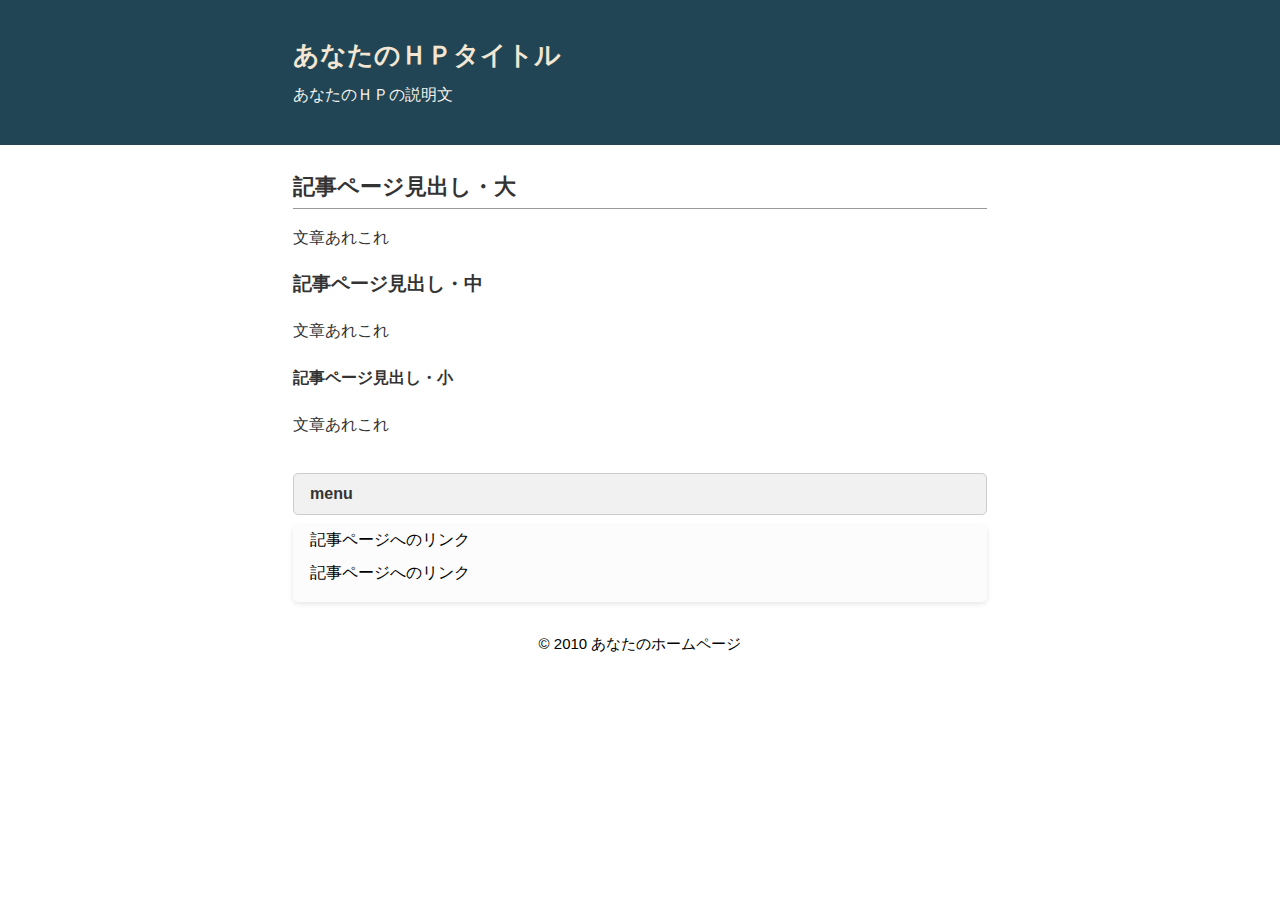
<file: index.html>
<!DOCTYPE html>
<html lang="ja">
<head>
<meta charset="UTF-8">
<title>あなたのＨＰタイトル</title>
<meta name="keywords" content="ページのキーワードA,B,C">
<meta name="description" content="ページの説明">
<meta name="viewport" content="width=device-width, initial-scale=1.0">
<link rel="stylesheet" href="index.css">
</head>
<body>
<div id="outer">
<header><div id="header-container"><div id="head-inner"><h1>あなたのＨＰタイトル</h1>
<p class="description">あなたのＨＰの説明文</p></div></div>
</header>
<div id="content-wrapper">
<main>
<div id="inner">
<h2>記事ページ見出し・大</h2>
<p>文章あれこれ</p>
<h3>記事ページ見出し・中</h3>
<p>文章あれこれ</p>
<h4>記事ページ見出し・小</h4>
<p>文章あれこれ</p>
</div>
</main>
<aside>
<div id="middle-inner">
<div class="side-title">menu</div>
<div class="side">
<ul>
<li>記事ページへのリンク</li>
<li>記事ページへのリンク</li>
</ul>
</div>
</div>
</aside>
</div>
<footer>© 2010 あなたのホームページ</footer>
</div></body>
</html>
</file>
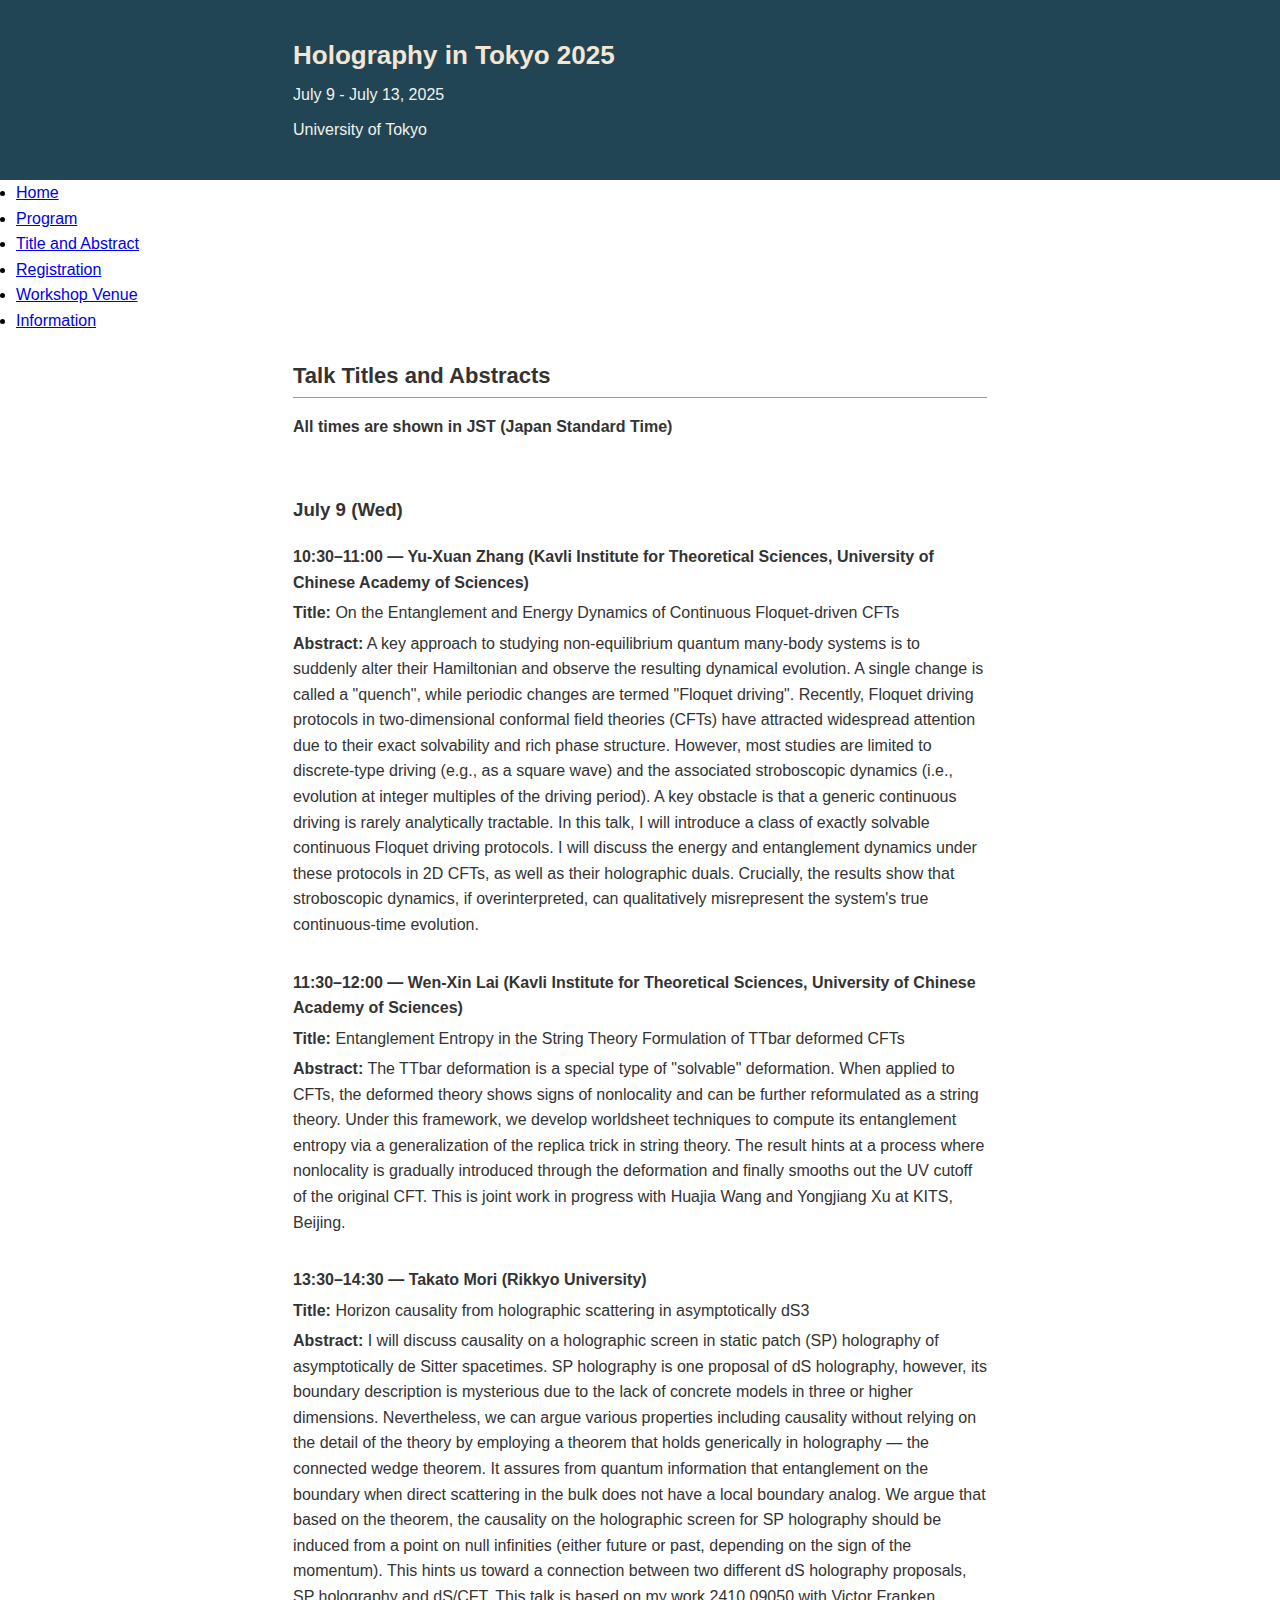
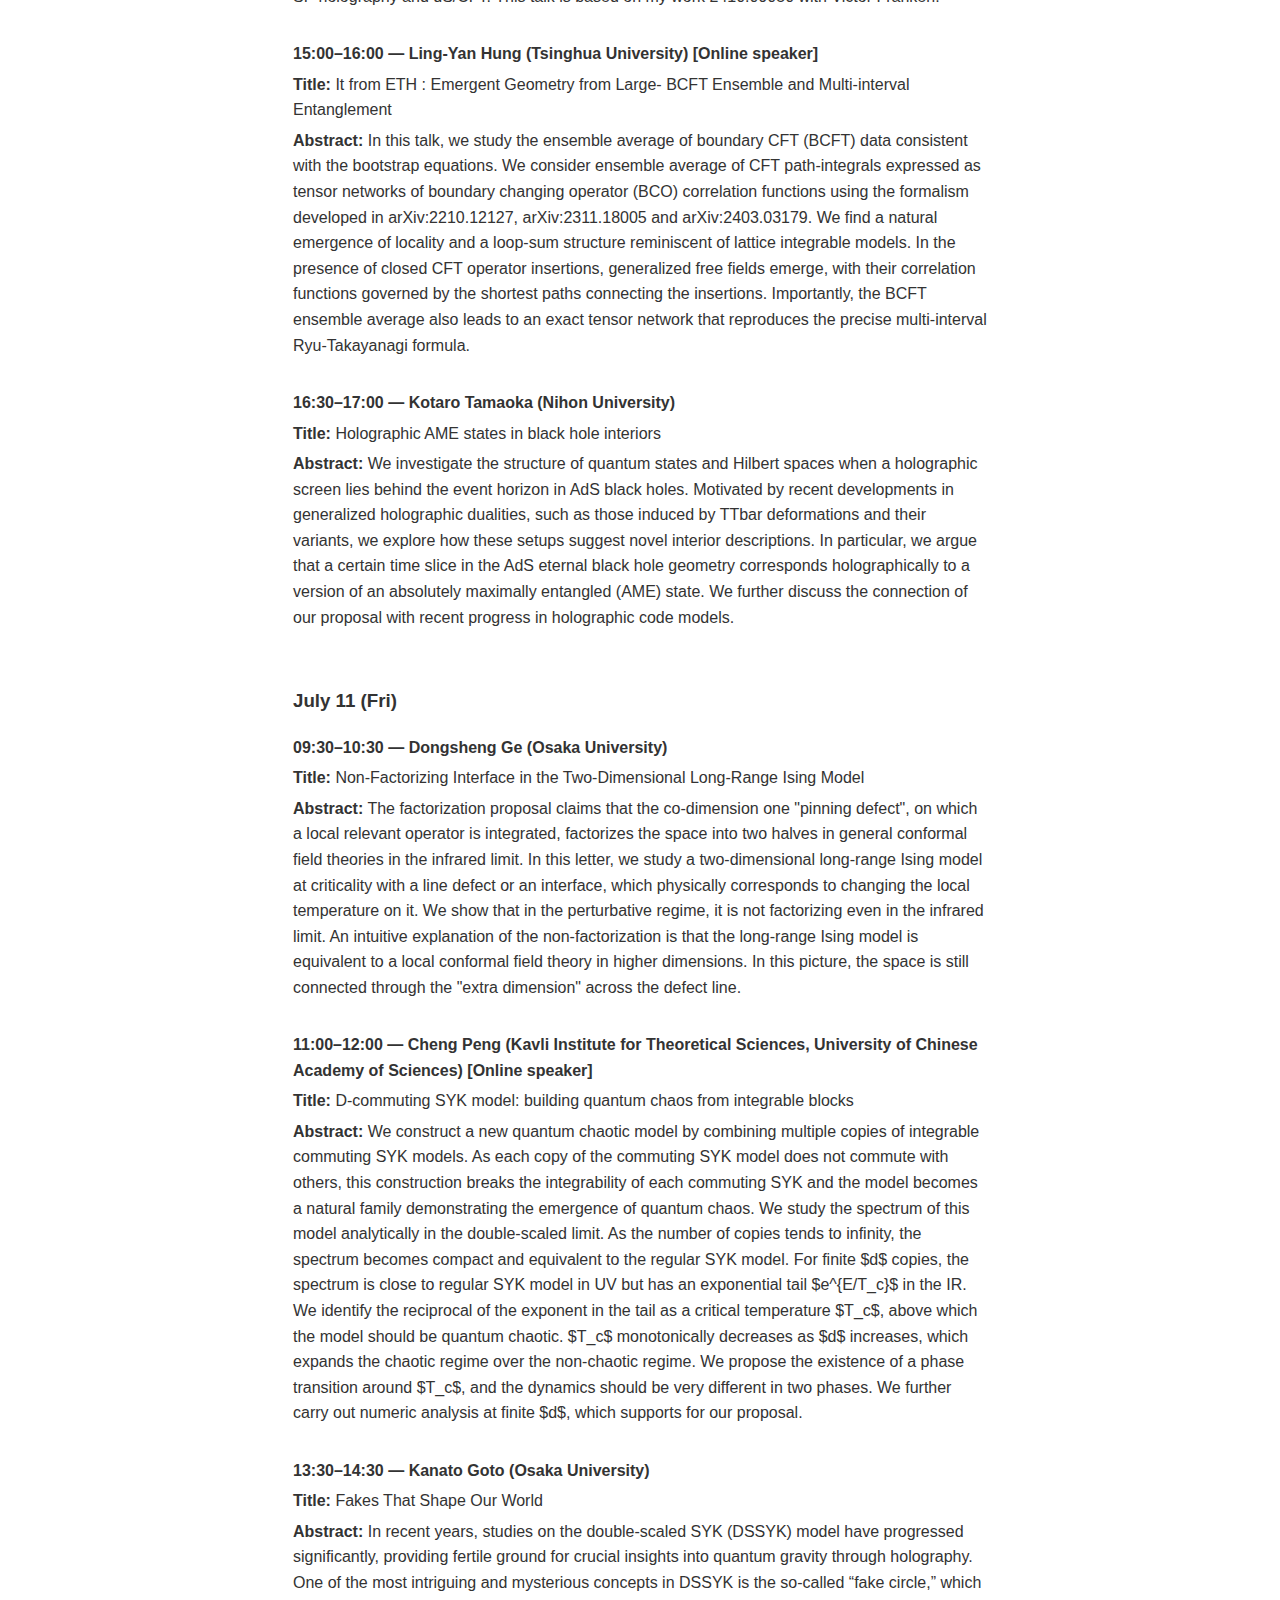
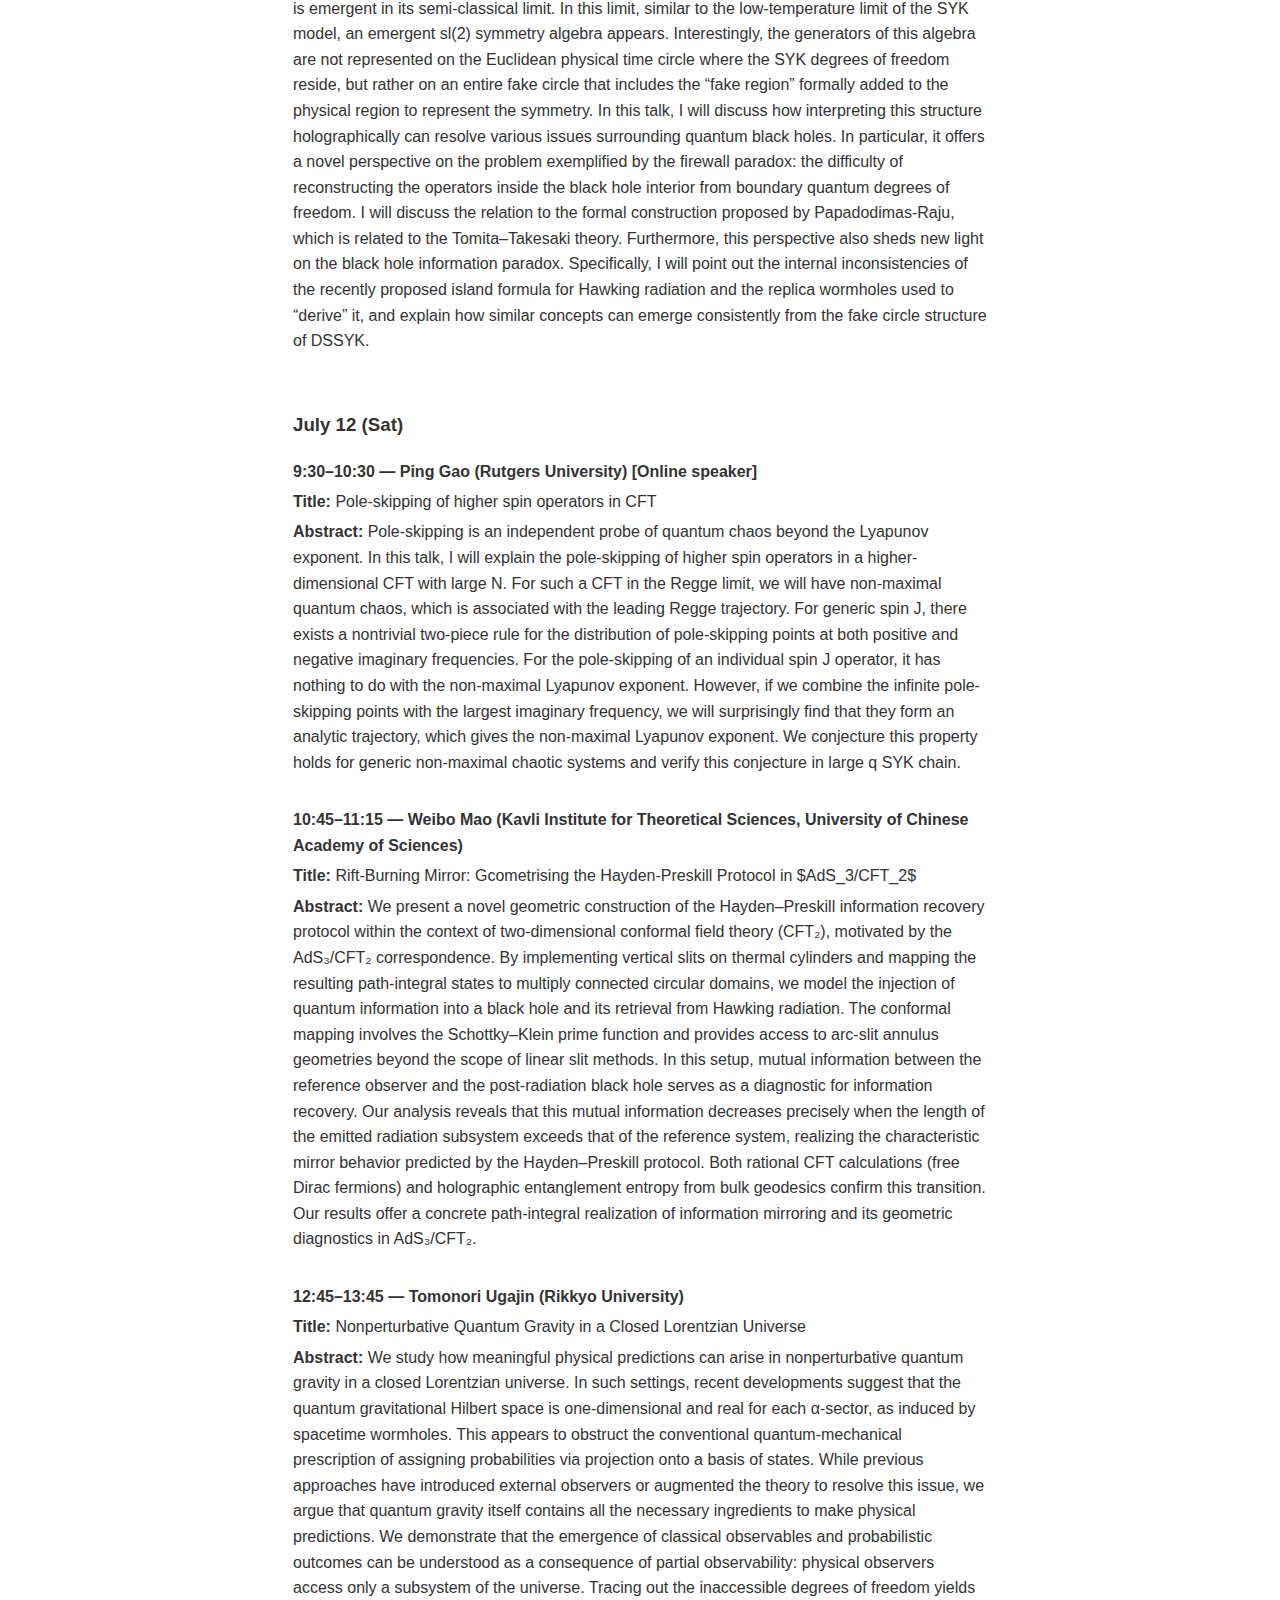
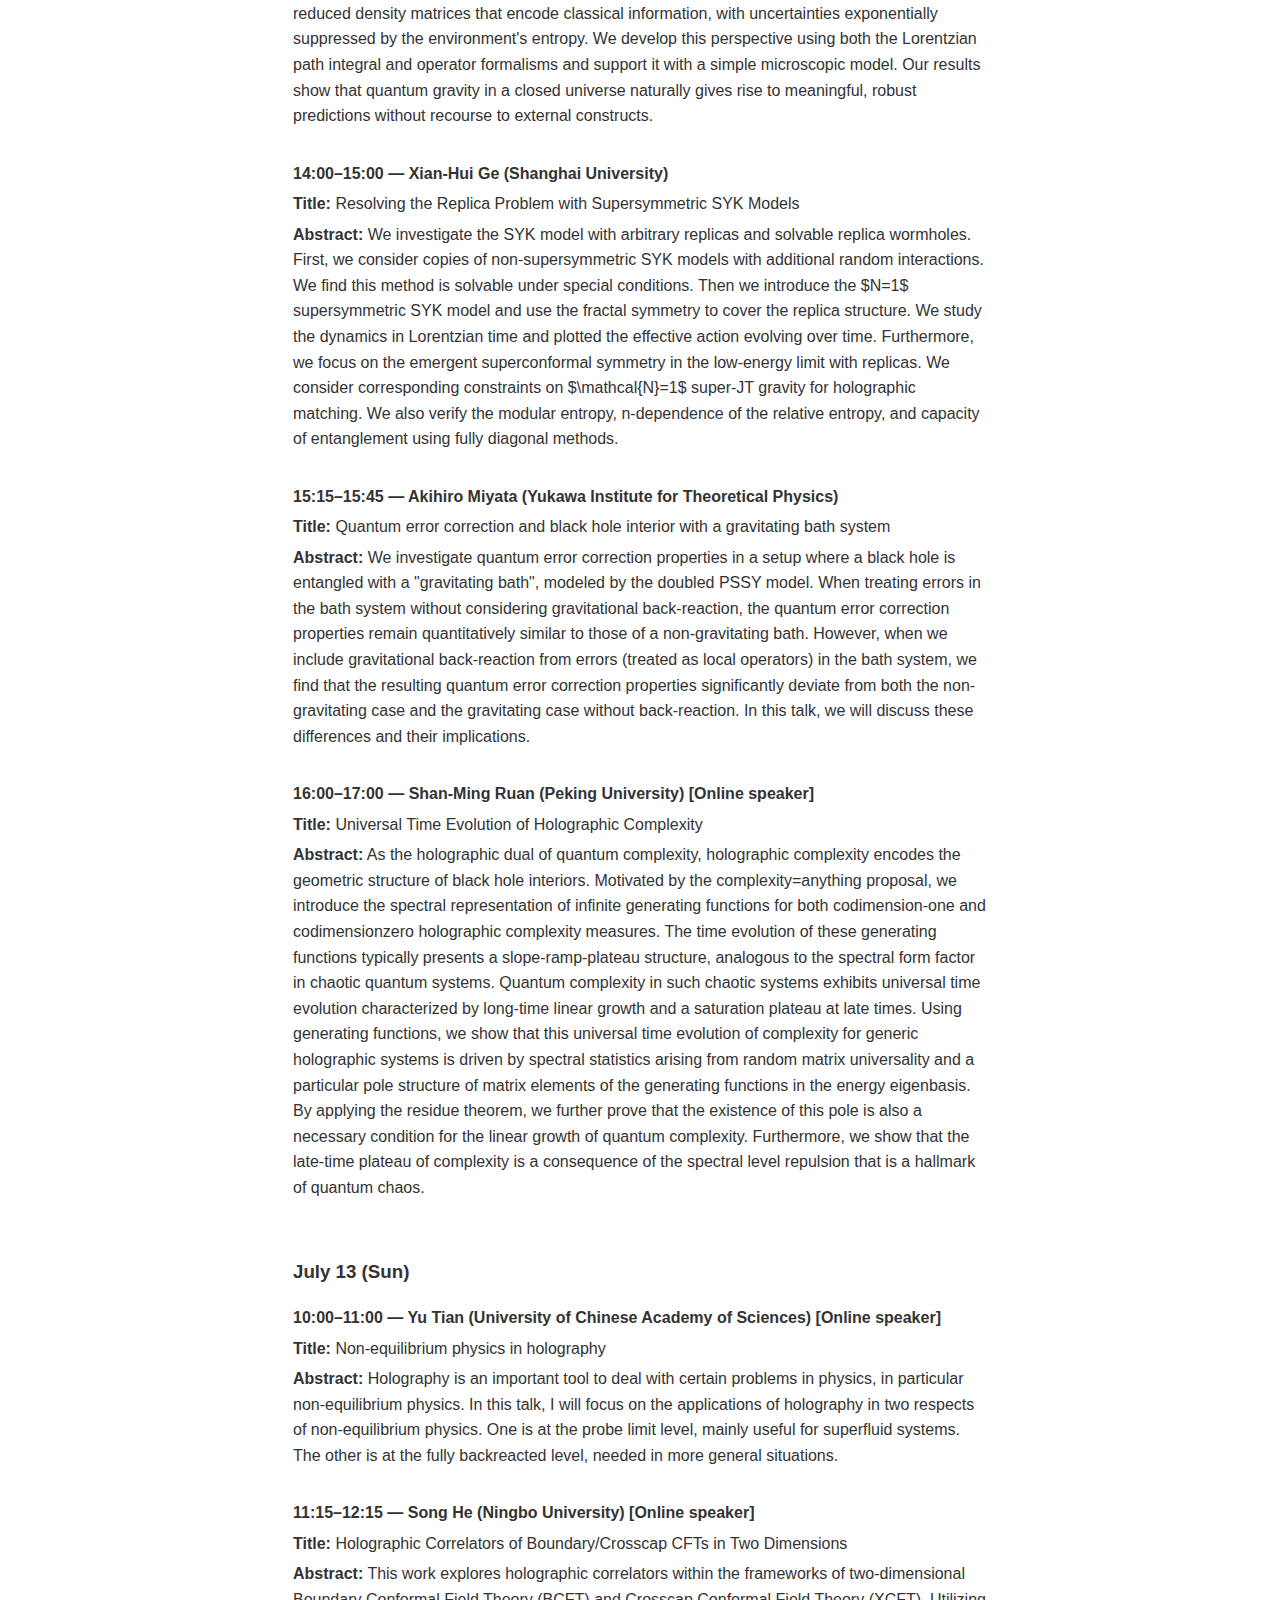
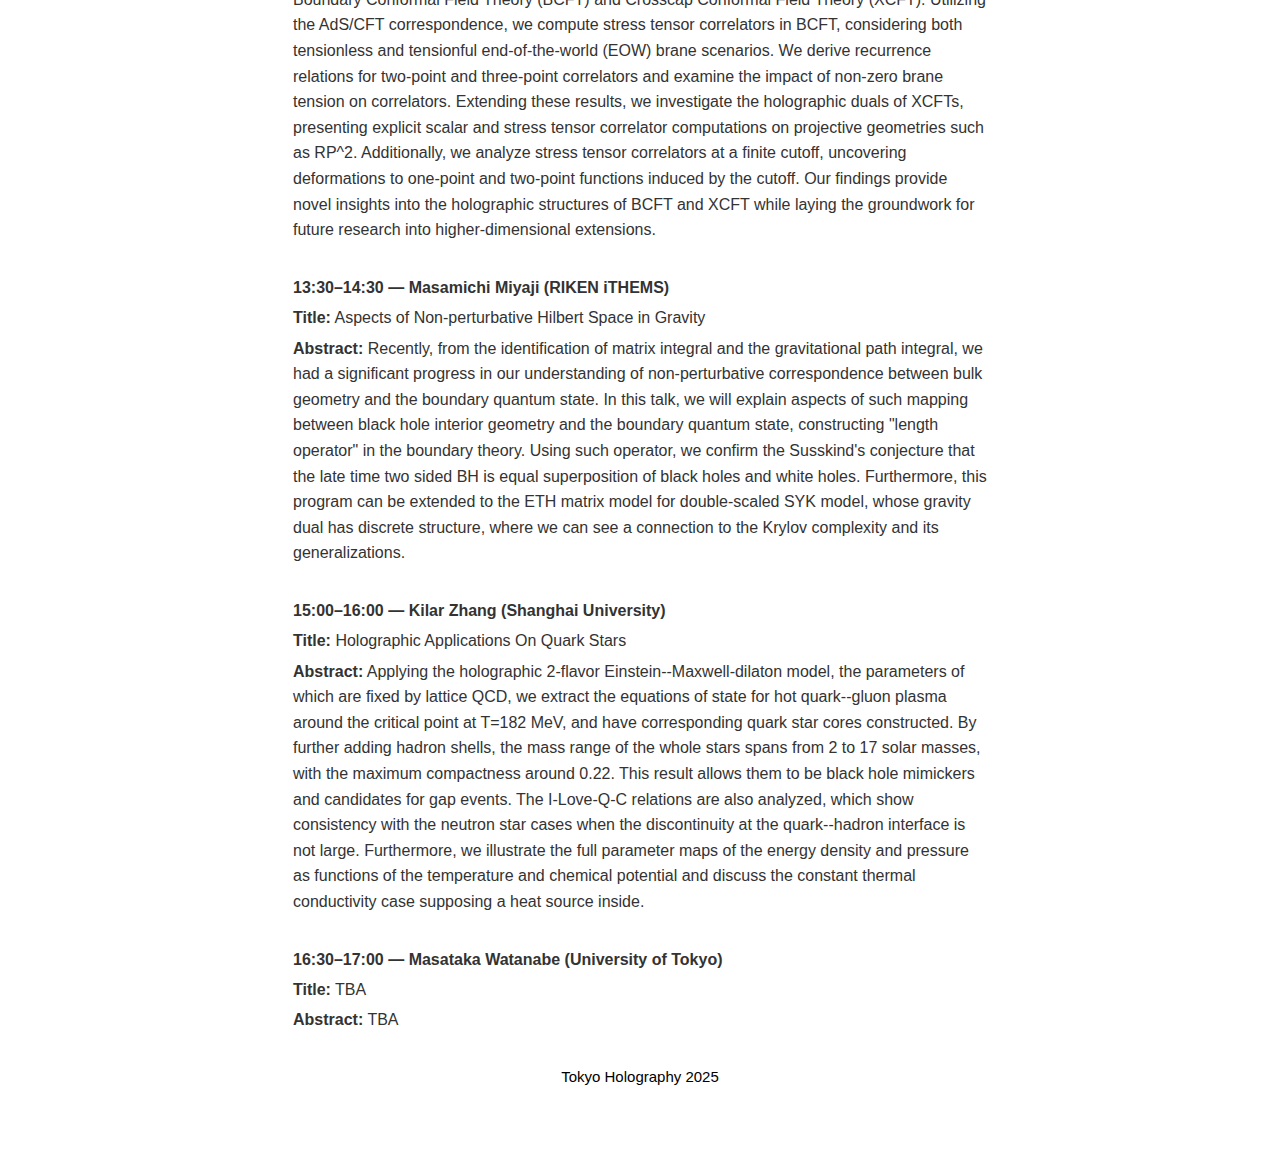
<file: abstract.html>
<!DOCTYPE html>
<html lang="en">
<head>
  <meta charset="UTF-8">
  <title>Talk Titles and Abstracts - Tokyo Holography 2025</title>
  <link rel="stylesheet" href="index.css">
  <style>
    .talk { margin-bottom: 2em; }
    .session-day { margin-top: 3em; margin-bottom: 1em; }
    .talk p { margin: 0.3em 0; }
  </style>
</head>
<body>
<div id="outer">
  <div id="wrapper">
    <div id="header-placeholder"></div>
    <script>
      fetch("header.html")
        .then(res => res.text())
        .then(data => document.getElementById("header-placeholder").innerHTML = data);
    </script>
    <div id="content-wrapper">
      <main>
        <div id="inner">
          <h2>Talk Titles and Abstracts</h2>
          <p><strong>All times are shown in JST (Japan Standard Time)</strong></p>

          <h3 class="session-day">July 9 (Wed)</h3>

            <div class="talk">
            <p><strong>10:30–11:00 — Yu-Xuan Zhang (Kavli Institute for Theoretical Sciences, University of Chinese Academy of Sciences)</strong></p>
            <p><strong>Title:</strong> On the Entanglement and Energy Dynamics of Continuous Floquet-driven CFTs</p>
            <p><strong>Abstract:</strong> A key approach to studying non-equilibrium quantum many-body systems is to suddenly alter their Hamiltonian and observe the resulting dynamical evolution. A single change is called a "quench", while periodic changes are termed "Floquet driving". Recently, Floquet driving protocols in two-dimensional conformal field theories (CFTs) have attracted widespread attention due to their exact solvability and rich phase structure. However, most studies are limited to discrete-type driving (e.g., as a square wave) and the associated stroboscopic dynamics (i.e., evolution at integer multiples of the driving period). A key obstacle is that a generic continuous driving is rarely analytically tractable. In this talk, I will introduce a class of exactly solvable continuous Floquet driving protocols. I will discuss the energy and entanglement dynamics under these protocols in 2D CFTs, as well as their holographic duals. Crucially, the results show that stroboscopic dynamics, if overinterpreted, can qualitatively misrepresent the system's true continuous-time evolution.</p>
          </div>
          
<!--           <div class="talk">
            <p><strong>10:00–11:00 — Ping Gao (Rutgers University) [Online speaker]</strong></p>
            <p><strong>Title:</strong> Pole-skipping of higher spin operators in CFT</p>
            <p><strong>Abstract:</strong> Pole-skipping is an independent probe of quantum chaos beyond the Lyapunov exponent. In this talk, I will explain the pole-skipping of higher spin operators in a higher-dimensional CFT with large N. For such a CFT in the Regge limit, we will have non-maximal quantum chaos, which is associated with the leading Regge trajectory. For generic spin J, there exists a nontrivial two-piece rule for the distribution of pole-skipping points at both positive and negative imaginary frequencies. For the pole-skipping of an individual spin J operator, it has nothing to do with the non-maximal Lyapunov exponent. However, if we combine the infinite pole-skipping points with the largest imaginary frequency, we will surprisingly find that they form an analytic trajectory, which gives the non-maximal Lyapunov exponent. We conjecture this property holds for generic non-maximal chaotic systems and verify this conjecture in large q SYK chain.</p>
          </div> -->

          <div class="talk">
            <p><strong>11:30–12:00 — Wen-Xin Lai (Kavli Institute for Theoretical Sciences, University of Chinese Academy of Sciences)</strong></p>
            <p><strong>Title:</strong> Entanglement Entropy in the String Theory Formulation of TTbar deformed CFTs</p>
            <p><strong>Abstract:</strong> The TTbar deformation is a special type of "solvable" deformation. When applied to CFTs, the deformed theory shows signs of nonlocality and can be further reformulated as a string theory. Under this framework, we develop worldsheet techniques to compute its entanglement entropy via a generalization of the replica trick in string theory. The result hints at a process where nonlocality is gradually introduced through the deformation and finally smooths out the UV cutoff of the original CFT. This is joint work in progress with Huajia Wang and Yongjiang Xu at KITS, Beijing.</p>
          </div>

          <div class="talk">
            <p><strong>13:30–14:30 — Takato Mori (Rikkyo University)</strong></p>
            <p><strong>Title:</strong> Horizon causality from holographic scattering in asymptotically dS3</p>
            <p><strong>Abstract:</strong> I will discuss causality on a holographic screen in static patch (SP) holography of asymptotically de Sitter spacetimes. SP holography is one proposal of dS holography, however, its boundary description is mysterious due to the lack of concrete models in three or higher dimensions. Nevertheless, we can argue various properties including causality without relying on the detail of the theory by employing a theorem that holds generically in holography — the connected wedge theorem. It assures from quantum information that entanglement on the boundary when direct scattering in the bulk does not have a local boundary analog. We argue that based on the theorem, the causality on the holographic screen for SP holography should be induced from a point on null infinities (either future or past, depending on the sign of the momentum). This hints us toward a connection between two different dS holography proposals, SP holography and dS/CFT. This talk is based on my work 2410.09050 with Victor Franken.</p>
          </div>

          <div class="talk">
            <p><strong>15:00–16:00 — Ling-Yan Hung (Tsinghua University) [Online speaker]</strong></p>
            <p><strong>Title:</strong> It from ETH : Emergent Geometry from Large- BCFT Ensemble and Multi-interval Entanglement</p>
            <p><strong>Abstract:</strong> In this talk, we study the ensemble average of boundary CFT (BCFT) data consistent with the bootstrap equations. We consider ensemble average of CFT path-integrals expressed as tensor networks of boundary changing operator (BCO) correlation functions using the formalism developed in arXiv:2210.12127, arXiv:2311.18005 and arXiv:2403.03179. We find a natural emergence of locality and a loop-sum structure reminiscent of lattice integrable models. In the presence of closed CFT operator insertions, generalized free fields emerge, with their correlation functions governed by the shortest paths connecting the insertions. Importantly, the BCFT ensemble average also leads to an exact tensor network that reproduces the precise multi-interval Ryu-Takayanagi formula.</p>
          </div>

          <div class="talk">
            <p><strong>16:30–17:00 — Kotaro Tamaoka (Nihon University)</strong></p>
            <p><strong>Title:</strong> Holographic AME states in black hole interiors</p>
            <p><strong>Abstract:</strong> We investigate the structure of quantum states and Hilbert spaces when a holographic screen lies behind the event horizon in AdS black holes. Motivated by recent developments in generalized holographic dualities, such as those induced by TTbar deformations and their variants, we explore how these setups suggest novel interior descriptions. In particular, we argue that a certain time slice in the AdS eternal black hole geometry corresponds holographically to a version of an absolutely maximally entangled (AME) state. We further discuss the connection of our proposal with recent progress in holographic code models.</p>
          </div>

          <h3 class="session-day">July 11 (Fri)</h3>
          <div class="talk">
            <p><strong>09:30–10:30 — Dongsheng Ge (Osaka University)</strong></p>
            <p><strong>Title:</strong> Non-Factorizing Interface in the Two-Dimensional Long-Range Ising Model</p>
            <p><strong>Abstract:</strong> The factorization proposal claims that the co-dimension one "pinning defect", on which a local relevant operator is integrated, factorizes the space into two halves in general conformal field theories in the infrared limit. In this letter, we study a two-dimensional long-range Ising model at criticality with a line defect or an interface, which physically corresponds to changing the local temperature on it. We show that in the perturbative regime, it is not factorizing even in the infrared limit. An intuitive explanation of the non-factorization is that the long-range Ising model is equivalent to a local conformal field theory in higher dimensions. In this picture, the space is still connected through the "extra dimension" across the defect line.</p>
          </div>

          <div class="talk">
            <p><strong>11:00–12:00 — Cheng Peng (Kavli Institute for Theoretical Sciences, University of Chinese Academy of Sciences) [Online speaker]</strong></p>
            <p><strong>Title:</strong> D-commuting SYK model: building quantum chaos from integrable blocks</p>
            <p><strong>Abstract:</strong> We construct a new quantum chaotic model by combining multiple copies of integrable commuting SYK models. As each copy of the commuting SYK model does not commute with others, this construction breaks the integrability of each commuting SYK and the model becomes a natural family demonstrating the emergence of quantum chaos. We study the spectrum of this model analytically in the double-scaled limit. As the number of copies tends to infinity, the spectrum becomes compact and equivalent to the regular SYK model. For finite $d$ copies, the spectrum is close to regular SYK model in UV but has an exponential tail $e^{E/T_c}$ in the IR. We identify the reciprocal of the exponent in the tail as a critical temperature $T_c$, above which the model should be quantum chaotic. $T_c$ monotonically decreases as $d$ increases, which expands the chaotic regime over the non-chaotic regime. We propose the existence of a phase transition around $T_c$, and the dynamics should be very different in two phases. We further carry out numeric analysis at finite $d$, which supports for our proposal.</p>
          </div>

          <div class="talk">
            <p><strong>13:30–14:30 — Kanato Goto (Osaka University)</strong></p>
            <p><strong>Title:</strong> Fakes That Shape Our World</p>
            <p><strong>Abstract:</strong> In recent years, studies on the double-scaled SYK (DSSYK) model have progressed significantly, providing fertile ground for crucial insights into quantum gravity through holography. One of the most intriguing and mysterious concepts in DSSYK is the so-called “fake circle,” which is emergent in its semi-classical limit. In this limit, similar to the low-temperature limit of the SYK model, an emergent sl(2) symmetry algebra appears. Interestingly, the generators of this algebra are not represented on the Euclidean physical time circle where the SYK degrees of freedom reside, but rather on an entire fake circle that includes the “fake region” formally added to the physical region to represent the symmetry.

In this talk, I will discuss how interpreting this structure holographically can resolve various issues surrounding quantum black holes. In particular, it offers a novel perspective on the problem exemplified by the firewall paradox: the difficulty of reconstructing the operators inside the black hole interior from boundary quantum degrees of freedom. I will discuss the relation to the formal construction proposed by Papadodimas-Raju, which is related to the Tomita–Takesaki theory.

Furthermore, this perspective also sheds new light on the black hole information paradox. Specifically, I will point out the internal inconsistencies of the recently proposed island formula for Hawking radiation and the replica wormholes used to “derive” it, and explain how similar concepts can emerge consistently from the fake circle structure of DSSYK.</p>
          </div>

          <h3 class="session-day">July 12 (Sat)</h3>

                    <div class="talk">
            <p><strong>9:30–10:30 — Ping Gao (Rutgers University) [Online speaker]</strong></p>
            <p><strong>Title:</strong> Pole-skipping of higher spin operators in CFT</p>
            <p><strong>Abstract:</strong> Pole-skipping is an independent probe of quantum chaos beyond the Lyapunov exponent. In this talk, I will explain the pole-skipping of higher spin operators in a higher-dimensional CFT with large N. For such a CFT in the Regge limit, we will have non-maximal quantum chaos, which is associated with the leading Regge trajectory. For generic spin J, there exists a nontrivial two-piece rule for the distribution of pole-skipping points at both positive and negative imaginary frequencies. For the pole-skipping of an individual spin J operator, it has nothing to do with the non-maximal Lyapunov exponent. However, if we combine the infinite pole-skipping points with the largest imaginary frequency, we will surprisingly find that they form an analytic trajectory, which gives the non-maximal Lyapunov exponent. We conjecture this property holds for generic non-maximal chaotic systems and verify this conjecture in large q SYK chain.</p>
          </div>

          <div class="talk">
            <p><strong>10:45–11:15 — Weibo Mao (Kavli Institute for Theoretical Sciences, University of Chinese Academy of Sciences)</strong></p>
            <p><strong>Title:</strong> Rift-Burning Mirror: Gcometrising the Hayden-Preskill Protocol in $AdS_3/CFT_2$</p>
            <p><strong>Abstract:</strong> We present a novel geometric construction of the Hayden–Preskill information recovery protocol within the context of two-dimensional conformal field theory (CFT₂), motivated by the AdS₃/CFT₂ correspondence. By implementing vertical slits on thermal cylinders and mapping the resulting path-integral states to multiply connected circular domains, we model the injection of quantum information into a black hole and its retrieval from Hawking radiation. The conformal mapping involves the Schottky–Klein prime function and provides access to arc-slit annulus geometries beyond the scope of linear slit methods. In this setup, mutual information between the reference observer and the post-radiation black hole serves as a diagnostic for information recovery. Our analysis reveals that this mutual information decreases precisely when the length of the emitted radiation subsystem exceeds that of the reference system, realizing the characteristic mirror behavior predicted by the Hayden–Preskill protocol. Both rational CFT calculations (free Dirac fermions) and holographic entanglement entropy from bulk geodesics confirm this transition. Our results offer a concrete path-integral realization of information mirroring and its geometric diagnostics in AdS₃/CFT₂.</p>
          </div>

          <div class="talk">
            <p><strong>12:45–13:45 — Tomonori Ugajin (Rikkyo University)</strong></p>
            <p><strong>Title:</strong> Nonperturbative Quantum Gravity in a Closed Lorentzian Universe</p>
            <p><strong>Abstract:</strong> We study how meaningful physical predictions can arise in nonperturbative quantum gravity in a closed Lorentzian universe. In such settings, recent developments suggest that the quantum gravitational Hilbert space is one-dimensional and real for each α-sector, as induced by spacetime wormholes. This appears to obstruct the conventional quantum-mechanical prescription of assigning probabilities via projection onto a basis of states. While previous approaches have introduced external observers or augmented the theory to resolve this issue, we argue that quantum gravity itself contains all the necessary ingredients to make physical predictions. We demonstrate that the emergence of classical observables and probabilistic outcomes can be understood as a consequence of partial observability: physical observers access only a subsystem of the universe. Tracing out the inaccessible degrees of freedom yields reduced density matrices that encode classical information, with uncertainties exponentially suppressed by the environment's entropy. We develop this perspective using both the Lorentzian path integral and operator formalisms and support it with a simple microscopic model. Our results show that quantum gravity in a closed universe naturally gives rise to meaningful, robust predictions without recourse to external constructs.</p>
          </div>

          <div class="talk">
            <p><strong>14:00–15:00 — Xian-Hui Ge (Shanghai University)</strong></p>
            <p><strong>Title:</strong> Resolving the Replica Problem with Supersymmetric SYK Models</p>
            <p><strong>Abstract:</strong> We investigate the SYK model with arbitrary replicas and solvable replica wormholes. First, we consider copies of non-supersymmetric SYK models with additional random interactions. We find this method is solvable under special conditions. Then we introduce the $N=1$ supersymmetric SYK model and use the fractal symmetry to cover the replica structure. We study the dynamics in Lorentzian time and plotted the effective action evolving over time. Furthermore, we focus on the emergent superconformal symmetry in the low-energy limit with replicas. We consider corresponding constraints on $\mathcal{N}=1$ super-JT gravity for holographic matching. We also verify the modular entropy, n-dependence of the relative entropy, and capacity of entanglement using fully diagonal methods.</p>
          </div>

          <div class="talk">
            <p><strong>15:15–15:45 — Akihiro Miyata (Yukawa Institute for Theoretical Physics)</strong></p>
            <p><strong>Title:</strong> Quantum error correction and black hole interior with a gravitating bath system </p>
            <p><strong>Abstract:</strong> We investigate quantum error correction properties in a setup where a black hole is entangled with a "gravitating bath", modeled by the doubled PSSY model. When treating errors in the bath system without considering gravitational back-reaction, the quantum error correction properties remain quantitatively similar to those of a non-gravitating bath. However, when we include gravitational back-reaction from errors (treated as local operators) in the bath system, we find that the resulting quantum error correction properties significantly deviate from both the non-gravitating case and the gravitating case without back-reaction. In this talk, we will discuss these differences and their implications.</p>
          </div>

          <div class="talk">
            <p><strong>16:00–17:00 — Shan-Ming Ruan (Peking University) [Online speaker]</strong></p>
            <p><strong>Title:</strong> Universal Time Evolution of Holographic Complexity</p>
            <p><strong>Abstract:</strong> As the holographic dual of quantum complexity, holographic complexity encodes the geometric structure of black hole interiors. Motivated by the complexity=anything proposal, we introduce the spectral representation of infinite generating functions for both codimension-one and codimensionzero holographic complexity measures. The time evolution of these generating functions typically presents a slope-ramp-plateau structure, analogous to the spectral form factor in chaotic quantum systems. Quantum complexity in such chaotic systems exhibits universal time evolution characterized by long-time linear growth and a saturation plateau at late times. Using generating functions, we show that this universal time evolution of complexity for generic holographic systems is driven by spectral statistics arising from random matrix universality and a particular pole structure of matrix elements of the generating functions in the energy eigenbasis. By applying the residue theorem, we further prove that the existence of this pole is also a necessary condition for the linear growth of quantum complexity. Furthermore, we show that the late-time plateau of complexity is a consequence of the spectral level repulsion that is a hallmark of quantum chaos.</p>
          </div>

          <h3 class="session-day">July 13 (Sun)</h3>
          <div class="talk">
            <p><strong>10:00–11:00 — Yu Tian (University of Chinese Academy of Sciences) [Online speaker]</strong></p>
            <p><strong>Title:</strong> Non-equilibrium physics in holography</p>
            <p><strong>Abstract:</strong> Holography is an important tool to deal with certain problems in physics, in particular non-equilibrium physics. In this talk, I will focus on the applications of holography in two respects of non-equilibrium physics. One is at the probe limit level, mainly useful for superfluid systems. The other is at the fully backreacted level, needed in more general situations.</p>
          </div>


           <div class="talk">
            <p><strong>11:15–12:15 — Song He (Ningbo University) [Online speaker]</strong></p>
            <p><strong>Title:</strong> Holographic Correlators of Boundary/Crosscap CFTs in Two Dimensions</p>
            <p><strong>Abstract:</strong> This work explores holographic correlators within the frameworks of two-dimensional Boundary Conformal Field Theory (BCFT) and Crosscap Conformal Field Theory (XCFT). Utilizing the AdS/CFT correspondence, we compute stress tensor correlators in BCFT, considering both tensionless and tensionful end-of-the-world (EOW) brane scenarios. We derive recurrence relations for two-point and three-point correlators and examine the impact of non-zero brane tension on correlators. Extending these results, we investigate the holographic duals of XCFTs, presenting explicit scalar and stress tensor correlator computations on projective geometries such as RP^2. Additionally, we analyze stress tensor correlators at a finite cutoff, uncovering deformations to one-point and two-point functions induced by the cutoff. Our findings provide novel insights into the holographic structures of BCFT and XCFT while laying the groundwork for future research into higher-dimensional extensions.</p>
          </div>


          <div class="talk">
            <p><strong>13:30–14:30 — Masamichi Miyaji (RIKEN iTHEMS)</strong></p>
            <p><strong>Title:</strong> Aspects of Non-perturbative Hilbert Space in Gravity</p>
            <p><strong>Abstract:</strong> Recently, from the identification of matrix integral and the gravitational path integral, we had a significant progress in our understanding of non-perturbative correspondence between bulk geometry and the boundary quantum state. In this talk, we will explain aspects of such mapping between black hole interior geometry and the boundary quantum state, constructing "length operator" in the boundary theory. Using such operator, we confirm the Susskind's conjecture that the late time two sided BH is equal superposition of black holes and white holes. Furthermore, this program can be extended to the ETH matrix model for double-scaled SYK model, whose gravity dual has discrete structure, where we can see a connection to the Krylov complexity and its generalizations.</p>
          </div>

          <div class="talk">
            <p><strong>15:00–16:00 — Kilar Zhang (Shanghai University)</strong></p>
            <p><strong>Title:</strong> Holographic Applications On Quark Stars</p>
            <p><strong>Abstract:</strong> Applying the holographic 2-flavor Einstein--Maxwell-dilaton model, the parameters of which are fixed by lattice QCD, we extract the equations of state for hot quark--gluon plasma around the critical point at T=182 MeV, and have corresponding quark star cores constructed.  By further adding hadron shells,  the mass range of the whole stars spans from 2 to 17 solar masses, with the maximum compactness around 0.22. This result allows them to be black hole mimickers and candidates for gap events. The I-Love-Q-C relations are also analyzed, which show consistency with the neutron star cases when the discontinuity at the quark--hadron interface is not large.  Furthermore, we illustrate the full parameter maps of the energy density and pressure as functions of the temperature and chemical potential and discuss the constant thermal conductivity case supposing a heat source inside.</p>
          </div>

          <div class="talk">
            <p><strong>16:30–17:00 — Masataka Watanabe (University of Tokyo)</strong></p>
            <p><strong>Title:</strong> TBA</p>
            <p><strong>Abstract:</strong> TBA</p>
          </div>

        </div>
      </main>
    </div>

    <div id="footer-container"></div>
    <script>
      fetch("footer.html")
        .then(res => res.text())
        .then(data => document.getElementById("footer-container").innerHTML = data);
    </script>
  </div>
</div>
</body>
</html>
</file>
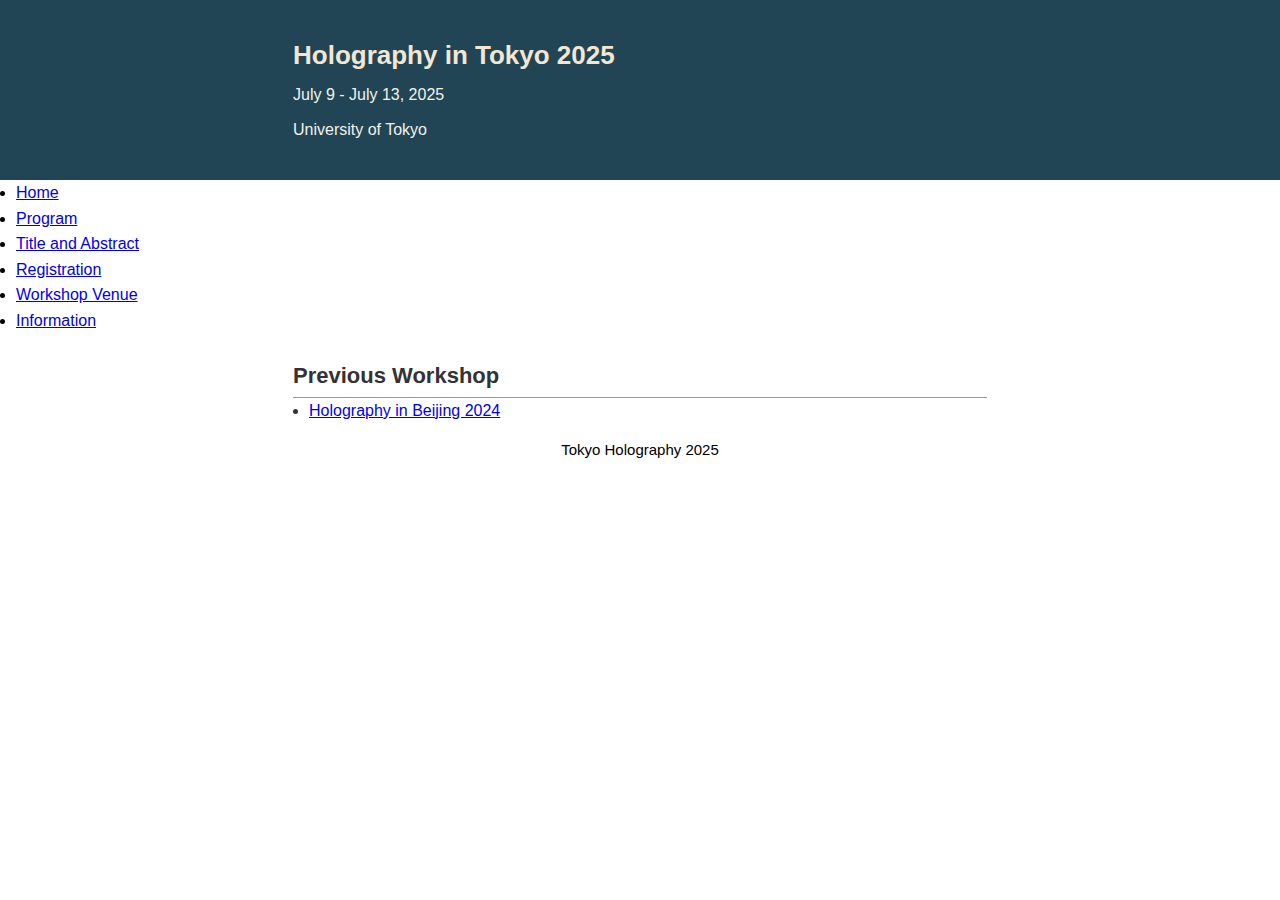
<file: information.html>
<!DOCTYPE html>

<html lang="en">
<head>
<meta charset="utf-8"/>
<title>Information | Tokyo Holography 2025</title>
<meta content="width=device-width, initial-scale=1.0" name="viewport"/>
<link href="index.css" rel="stylesheet"/>
</head>
<body><div id="header-placeholder"></div>
<div id="outer">
<div id="wrapper">


<div id="content-wrapper">
<main>
<div id="inner">
<!-- <h2>Information</h2>
<p>TBA</p> -->
<h2>Previous Workshop</h2>
<ul>
<li>
<a href="https://sites.google.com/view/holography-in-beijing/home?authuser=0" target="_blank">
              Holography in Beijing 2024
              </a>
</li>
</ul>
</div>
</main>
</div>
</div>
<div id="footer-container"></div>
<script>fetch("footer.html").then(res => res.text()).then(data => document.getElementById("footer-container").innerHTML = data);</script>

</div>

<script>
  fetch('header.html')
    .then(response => response.text())
    .then(data => {
      document.getElementById('header-placeholder').innerHTML = data;
    });
</script>
</body>
</html>
</file>
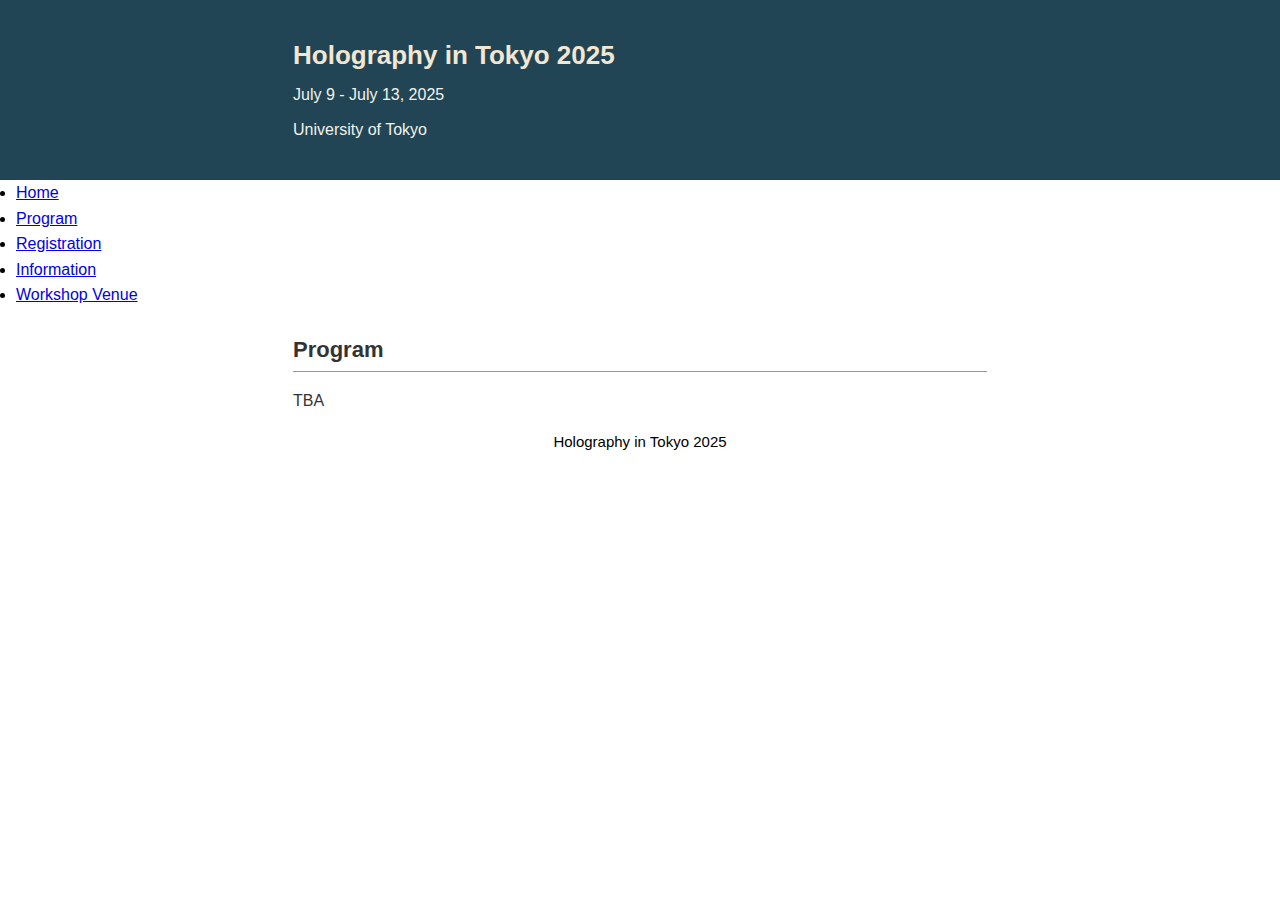
<file: program.html>
<!DOCTYPE html>
<html lang="en">
<head>
  <meta charset="UTF-8">
  <title>Program | Holography in Tokyo 2025</title>
  <meta name="viewport" content="width=device-width, initial-scale=1.0">
  <link rel="stylesheet" href="index.css">
</head>
<body>
<div id="outer">
  <div id="wrapper">
    <header>
      <div class="header-overlay">
        <div id="header-container">
          <div id="head-inner">
            <h1>Holography in Tokyo 2025</h1>
            <p class="description event-date">July 9 - July 13, 2025</p>
            <p class="description event-location">University of Tokyo</p>
          </div>
        </div>
      </div>
    </header>

    <nav class="navbar">
      <ul>
        <li><a href="index.html">Home</a></li>
        <li><a href="program.html">Program</a></li>
        <li><a href="registration.html">Registration</a></li>
        <li><a href="information.html">Information</a></li>
        <li><a href="venue.html">Workshop Venue</a></li>
      </ul>
    </nav>

    <div id="content-wrapper">
      <main>
        <div id="inner">
          <h2>Program</h2>
          <p>TBA</p>
        </div>
      </main>
    </div>
  </div>
  <footer>Holography in Tokyo 2025</footer>
</div>
</body>
</html>
</file>
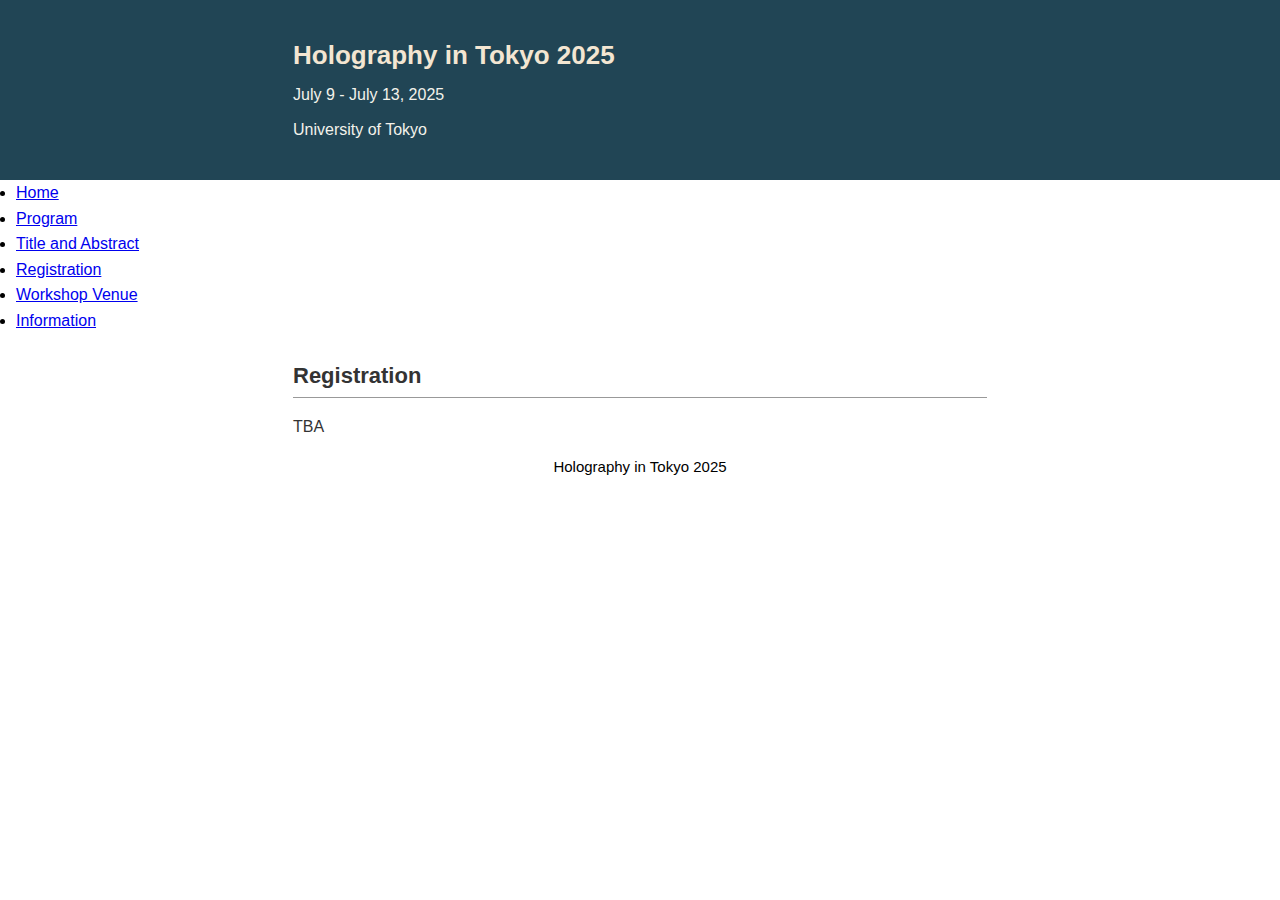
<file: registration.html>
<!DOCTYPE html>

<html lang="en">
<head>
<meta charset="utf-8"/>
<title>Registration | Holography in Tokyo 2025</title>
<meta content="width=device-width, initial-scale=1.0" name="viewport"/>
<link href="index.css" rel="stylesheet"/>
</head>
<body><div id="header-placeholder"></div>
<div id="outer">
<div id="wrapper">


<div id="content-wrapper">
<main>
<div id="inner">
<h2>Registration</h2>
<p>TBA</p>
</div>
</main>
</div>
</div>
<footer>Holography in Tokyo 2025</footer>
</div>

<script>
  fetch('header.html')
    .then(response => response.text())
    .then(data => {
      document.getElementById('header-placeholder').innerHTML = data;
    });
</script>
</body>
</html>
</file>
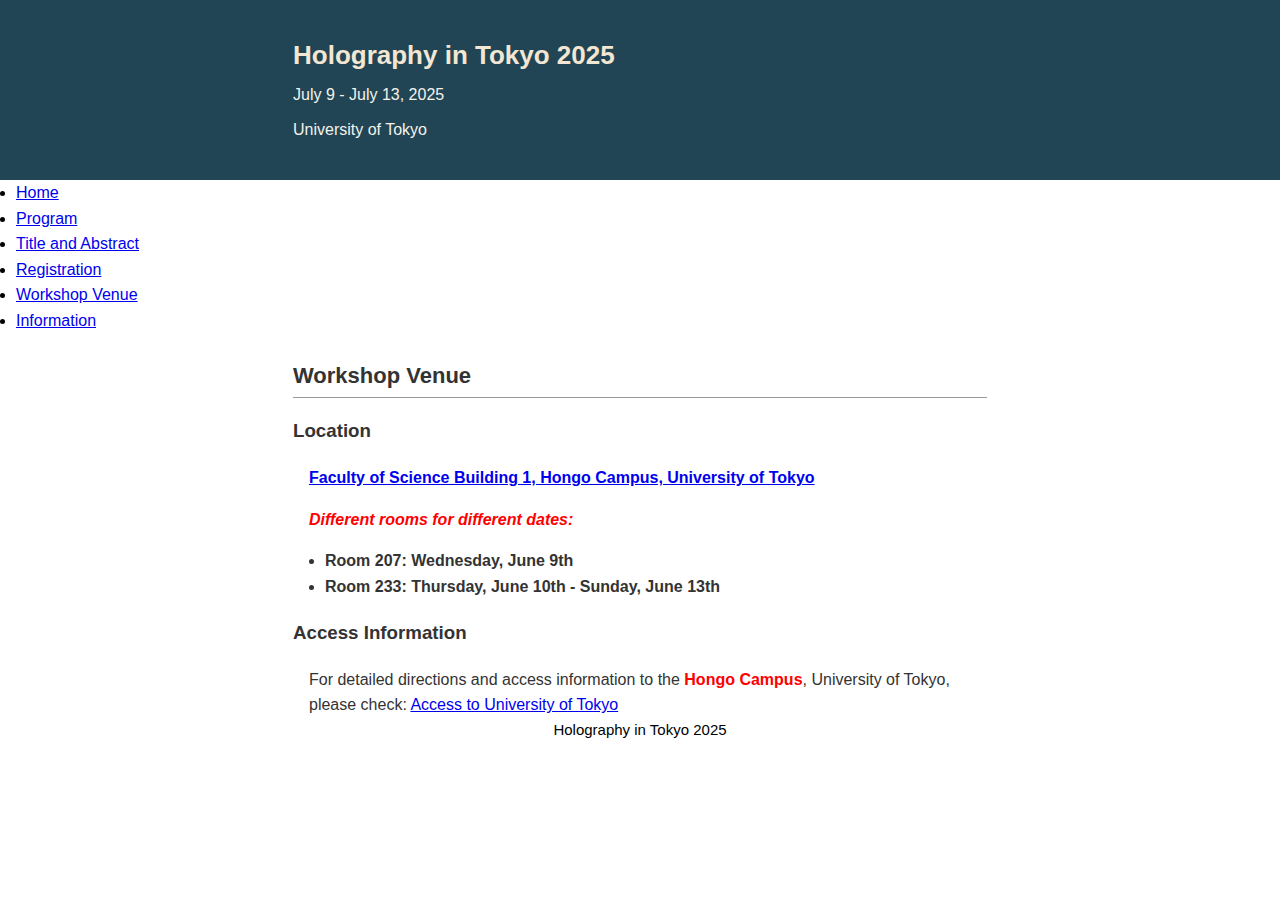
<file: venue.html>
<!DOCTYPE html>
<html lang="en">
<head>
<meta charset="utf-8"/>
<title>Workshop Venue | Holography in Tokyo 2025</title>
<meta content="width=device-width, initial-scale=1.0" name="viewport"/>
<link href="index.css" rel="stylesheet"/>
</head>
<body><div id="header-placeholder"></div>
<div id="outer">
<div id="wrapper">
<div id="content-wrapper">
<main>
<div id="inner">
<h2>Workshop Venue</h2>

<h3>Location</h3>
<ul>
 <a href="https://www.s.u-tokyo.ac.jp/en/images/map_img02.jpg"><strong>Faculty of Science Building 1, Hongo Campus, University of Tokyo</strong></a>
   <p><em><strong style="color: red;">Different rooms for different dates:</strong></em></p>
   <ul>
     <li><strong>Room 207: Wednesday, June 9th</strong></li>
     <li><strong>Room 233: Thursday, June 10th - Sunday, June 13th</strong></li>
   </ul> 
</ul>

<h3>Access Information</h3>
<ul>
  For detailed directions and access information to the <strong style="color: red;"> Hongo Campus</strong>, University of Tokyo, please check: 
<a href="https://www.s.u-tokyo.ac.jp/en/access.html" target="_blank">Access to University of Tokyo</a>
   </ul>

</div>
</main>
</div>
</div>
<footer>Holography in Tokyo 2025</footer>
</div>
<script>
 fetch('header.html')
   .then(response => response.text())
   .then(data => {
     document.getElementById('header-placeholder').innerHTML = data;
   });
</script>
</body>
</html>
</file>
<file: index.css>
@charset "UTF-8";
body {
	margin: 0;
	padding: 0;
	font-family: "游ゴシック Medium", "ヒラギノ角ゴ Pro", "Hiragino Kaku Gothic Pro", "メイリオ", "Meiryo", sans-serif;
	line-height: 1.6;
    font-size: 16px;
}
#header-container {
  margin: 0 auto;
  width: 694px;
}
header {
	background-color: #214555;
}
#head-inner {
    padding: 25px 0;
}
h1 {
	font-size: 26px;
	font-weight: bold;
	padding: 10px 0 0 0;
	margin: 0;
	color: #f3e6d2;
}
h1 a {
	font-weight: bold;
	color: #f3e6d2;
	text-decoration: none;
}
h1 a:hover {
	color: #e8f3f9;
	text-decoration: none;
}
.description {
	line-height: 1.2;
	color: #f3f2eb;
	margin: 0.5em 0 1em 0;
}
h2 {
	font-size: 22px;
	margin: 0;
	padding: 4px 0;
	border-bottom: 1px solid #999;
}
#content-wrapper {margin: 0 auto;
    width: 694px;}
main {
	color: #333;
}
#inner {
	padding: 20px 0 0 0;
}
ul {
	margin: 0 0 0 1em;
	padding: 0;
}
li {
	list-style: disc;
}
p {
	margin: 1em 0;
}
img {
	max-width: 100%;
	height: auto;
	border: 0;
}
hr {
	border-width: 1px 0 0 0;
	border-style: solid;
	border-color: #ccc;
	height: 1px;
}
a {
	font-weight: normal;
}
aside {

}
#middle-inner {
	padding: 20px 0 20px 0;
}
.side-title {
	padding: 7px 16px 7px 16px;
	background-color: #f1f1f1;
	color: #333;
	font-weight: bold;
	border: 1px solid #ccc;
	margin-bottom: 10px;
	border-radius: 5px;
}
.side {
	margin: 0 0 10px 0;
	padding: 2px 8px 8px 7px;
	background-color: #fcfcfc;
	box-shadow: 0 2px 5px rgba(0, 0, 0, 0.1);
	border-radius: 5px;
}
.side ul {
	margin: 0 0 0 10px;
	padding: 0;
}
.side li {
	list-style: none;
	margin-bottom: 0.5em;
}
.side li a {
	text-decoration: none;
	color: #214555;
}
.side li a:hover {
	text-decoration: underline;
}
footer {
	font-size: 15px;
	height: 100px;
	clear: both;
	text-align: center;
}
blockquote {
	border: 1px solid #ccc;
	padding: 5px;
	margin: 10px;
}
@media screen and (max-width: 767px) {
#header-container {
    margin: 0;
	width: 100%;
}
header {

}
#head-inner {
    padding: 25px 10px;
	background-color: #214555;
}
.description {
}
#content-wrapper {
margin: 0;
	width: 100%;}
main {
width: 100%;
	color: #333;
}
#inner {
	padding: 20px 10px 0 10px;
}
aside {
width: 100%;
}
#middle-inner {
	padding: 10px 10px 20px 10px;
}
h1 {
	font-size: 20px;
}
h2 {
	font-size: 18px;
}
h3 {
	font-size: 16px;
}
h4 {
	font-size: 14px;
}
}
</file>
